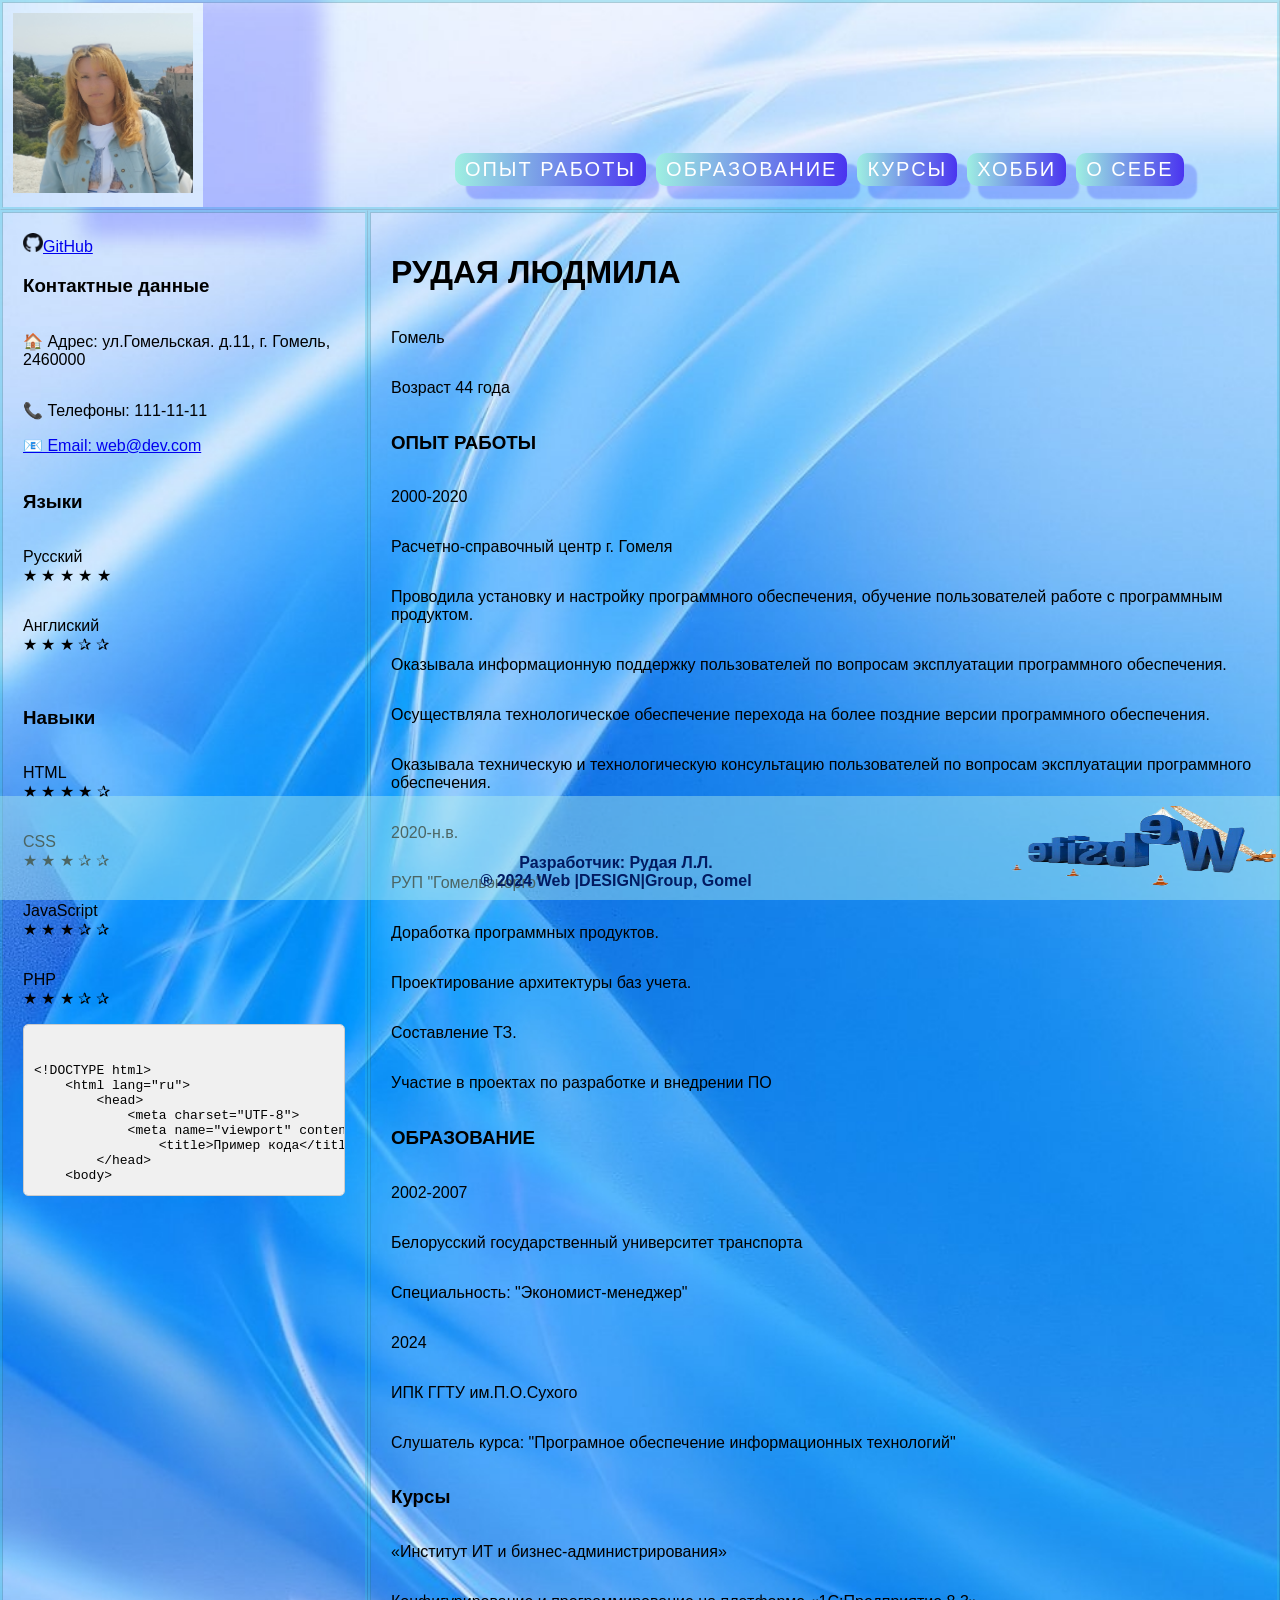
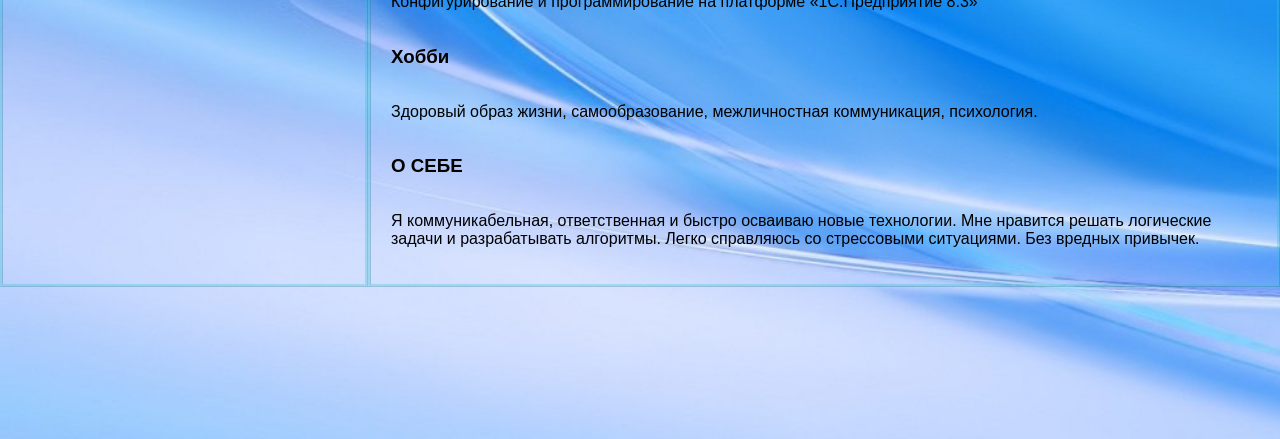
<file: Index.html>
<!DOCTYPE html>
<html lang="ru">
  <head>
    <meta charset="UTF-8">
    <meta name="viewport" content="width=device-width, initial-scale=1.0">
    <link href="css/style.css" rel="stylesheet" type="text/css">
    <title>CV_Rudaya_L</title>
  </head>
  <body>
    <header class="header">
      <div class="logo">
        <img src="images/Foto.jpg" alt="Foto" width="180">
      </div>
      <nav class="menu">
        <ul>
          <li><a href="#experience" class="gradient-button">Опыт работы</a></li>
          <li><a href="#education" class="gradient-button">Образование</a></li>
          <li><a href="#courses" class="gradient-button">Курсы</a></li>
          <li><a href="#hobby" class="gradient-button">Хобби</a></li>
          <li><a href="#myself" class="gradient-button">О себе</a></li>
        </ul>
      </nav>
    </header>
    <main class="body">
      <div class="info">
        <a href="https://github.com/LudmilaRudaya" target="_blank">
          <img src="images/github.png" alt="GitHub" width="20">GitHub</a>
        <h3>Контактные данные</h3>
        <p>&#127968; Адрес: ул.Гомельская. д.11, г. Гомель, 2460000<br></p>
        <p>&#128222; Телефоны: 111-11-11<br></p>
        <a href="mailto:web@dev.com"> &#128231; Email: web@dev.com<br></a>
    <br>
        <h3>Языки</h3>
        <p>
          Русский <br>
          &#9733; &#9733; &#9733; &#9733; &#9733;
        </p>
        <p>
          Англиский<br>
          &#9733; &#9733; &#9733; &#10032; &#10032;
        </p>
    <br>
        <h3>Навыки</h3>
        <p>
          HTML <br>
          &#9733; &#9733; &#9733; &#9733; &#10032;<br>
        </p>
        <p>
          CSS<br>
          &#9733; &#9733; &#9733; &#10032; &#10032;<br>
        </p>
        <p>
          JavaScript<br>
          &#9733; &#9733; &#9733; &#10032; &#10032;<br>
        </p>
        <p>
          PHP <br>
          &#9733; &#9733; &#9733; &#10032; &#10032;<br>
        </p>
        <div class="code-block">
          <pre><code>
&lt;!DOCTYPE html&gt;
    &lt;html lang="ru"&gt;
        &lt;head&gt;
            &lt;meta charset="UTF-8"&gt;
            &lt;meta name="viewport" content="width=device-width, initial-scale=1.0"&gt;
                &lt;title&gt;Пример кода&lt;/title&gt;
        &lt;/head&gt;
    &lt;body&gt;
                        
            &lt;p&gt;Это пример HTML-кода.&lt;/p&gt;
                        
    &lt;/body&gt;
    &lt;/html&gt;
            </code></pre>
        </div>
      </div>
      <div class="article">
        <h1>РУДАЯ ЛЮДМИЛА</h1>
        <p>Гомель</p>
        <p>Возраст 44 года</p>
        <h3><a id="experience"></a>ОПЫТ РАБОТЫ</h3>
        <p>2000-2020</p>
        <p>Расчетно-справочный центр г. Гомеля</p>
        <p>
          Проводила установку и настройку программного обеспечения, обучение
          пользователей работе с программным продуктом.
        </p>
        <p>
          Оказывала информационную поддержку пользователей по вопросам
          эксплуатации программного обеспечения.
        </p>
        <p>
          Осуществляла технологическое обеспечение перехода на более поздние
          версии программного обеспечения.
        </p>
        <p>
          Оказывала техническую и технологическую консультацию пользователей по
          вопросам эксплуатации программного обеспечения.
        </p>
        <p>2020-н.в.</p>
        <p>РУП "Гомельэнерго"</p>
        <p>Доработка программных продуктов.</p>
        <p>Проектирование архитектуры баз учета.</p>
        <p>Составление ТЗ.</p>
        <p>Участие в проектах по разработке и внедрении ПО</p>
        <h3><a id="education"></a>ОБРАЗОВАНИЕ</h3>
        <p>2002-2007</p>
        <p>Белорусский государственный университет транспорта</p>
        <p>Специальность: "Экономист-менеджер"</p>
        <p>2024</p>
        <p>ИПК ГГТУ им.П.О.Сухого</p>
        <p>
          Слушатель курса: "Програмное обеспечение информационных технологий"
        </p>
        <h3><a id="courses"></a>Курсы</h3>
        <p>«Институт ИТ и бизнес-администрирования»</p>
        <p>
          Конфигурирование и программирование на платформе «1С:Предприятие 8.3»
        </p>
        <h3><a id="hobby"></a>Хобби</h3>
        <p>
          Здоровый образ жизни, самообразование, межличностная коммуникация,
          психология.
        </p>
        <h3><a id="myself"></a>О СЕБЕ</h3>
        <p>
          Я коммуникабельная, ответственная и быстро осваиваю новые технологии.
          Мне нравится решать логические задачи и разрабатывать алгоритмы. Легко
          справляюсь со стрессовыми ситуациями. Без вредных привычек.
        </p>
      </div>
    </main>
    <footer>
      <div class="author">
        <div><b>Разработчик: Рудая Л.Л.</b></div>
        <div><b>® 2024 Web |DESIGN|Group, Gomel</b></div>
      </div>
      <div>
        <img src="images/logo.png" alt="Website" width="290" height="80">
      </div>
    </footer>
  </body>
</html>
</file>
<file: css/style.css>
body {
        font-family: Arial, sans-serif;
        margin: 0;
        background: url("../images/fon_site.jpg");
        background-repeat: no-repeat;
        background-size: cover;

    }
.header {
        display: flex;
        justify-content: space-between;
        border: solid 1px #333;
        border: 1mm ridge rgba(50, 195, 220, 0.322);
        }
.menu {
        display: flex;
        justify-content: space-around;
        width: 75%;
        text-decoration: none;
        align-items: flex-end;
     }
.menu ul {
        display: flex;
        flex-direction: row;
        justify-content: space-between;
        list-style-type: none;
        text-decoration: none;
        font-size: 20px;
        color: #da2929;
         }

div.logo {
        padding: 10px;
        box-shadow: 100px 10px 20px 20px rgba(0, 0, 255, .2);
         }
footer {
        display: flex;
        align-items: center;
        justify-content: flex-end;
        text-align: center;
        border: none;
        position: fixed;  /* Фиксируем шапку */
        bottom: 0;
        width: 100%;
        background-color: rgba(181, 241, 236, 0.418);  /* Полупрозрачный фон */
        padding: 10px;
        z-index: 1000;  /* Поверх остальных элементов */
        }
footer .author {
        display: flex;
        flex-direction: column;
        justify-content: center;
        width: 60%;
        color: rgb(2, 27, 97);
        align-self: flex-end;
               }
 .code-block {
        width: 300px; /* Ширина блока */
        height: 150px; /* Высота блока */
        overflow-x: auto; /* Горизонтальная прокрутка при необходимости */
        background-color: #f0f0f0; /* Цвет фона */
        padding: 10px; /* Отступы внутри блока */
        border: 1px solid #ccc; /* Граница блока */
        border-radius: 5px; /* Скругление углов */
        font-family: monospace; /* Шрифт для кода */
             }
.body {
        display: flex;
        margin-bottom: 9.5em;
     }
div.info,
div.article {
        display: flex;
        flex-direction: column;
        border: solid 1px #333;
        border: 1mm ridge rgba(50, 195, 220, 0.322);
        padding: 20px;
            }
 @media screen and (max-width: 600px) 
        {
        .body {
            flex-direction: column;
              }
        .menu ul {
            flex-direction: column;
            text-align: center;
                 }
         }
 .gradient-button {
        text-decoration: none;
        display: inline-block;
        color: white;
        font-size: 20px;
        padding: 5px 10px;
        margin: 1px 5px;
        border-radius: 10px;
        font-family: 'Montserrat', sans-serif;
        text-transform: uppercase;
        letter-spacing: 2px;
        background-image: linear-gradient(to right, #9EEFE1 0%, #4830F0 51%, #9EEFE1 100%);
        background-size: 200% auto;
        box-shadow: 12px 12px 2px 1px rgba(0, 0, 255, .2);
        transition: .5s;
                    }
.gradient-button:hover {
        background-position: right center;
                       }
</file>
